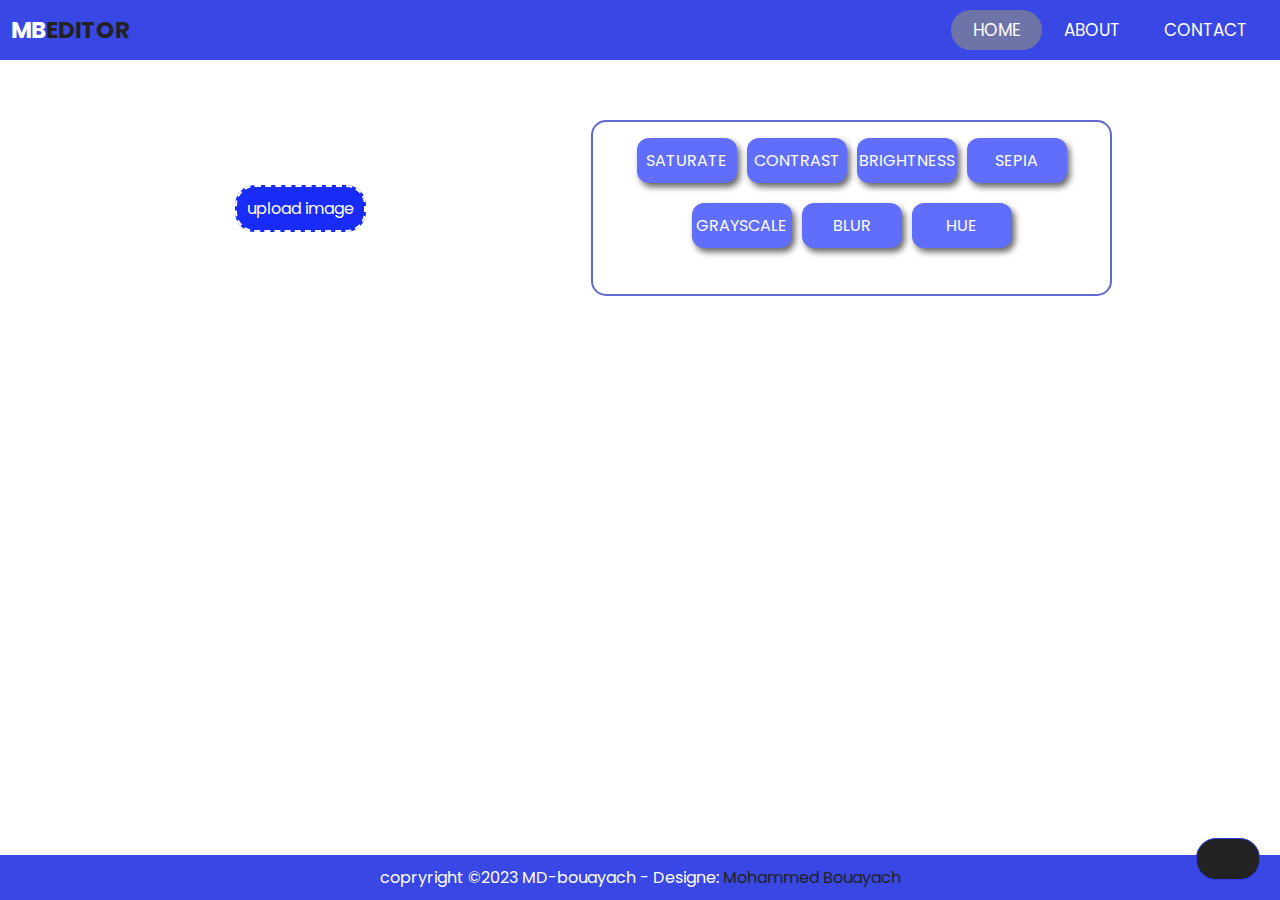
<file: index.html>
<!DOCTYPE html>
<html lang="en">
<head>
  <meta charset="UTF-8">
  <meta http-equiv="X-UA-Compatible" content="IE=Edge">
  <meta name="viewport" content="width=device-width, initial-scale=1">
  
  <link rel="stylesheet" href="https://cdnjs.cloudflare.com/ajax/libs/font-awesome/6.4.2/css/all.min.css" integrity="sha512-z3gLpd7yknf1YoNbCzqRKc4qyor8gaKU1qmn+CShxbuBusANI9QpRohGBreCFkKxLhei6S9CQXFEbbKuqLg0DA==" crossorigin="anonymous" referrerpolicy="no-referrer" />
  

  <title>HTML</title>
  
  <!-- HTML -->
  

  <!-- Custom Styles -->
  <link rel="stylesheet" href="style.css">
</head>

<body>
  
  <!-- Project -->
  <div class="head">
  <a href="index.html">MB<span>editor</span></a>
  <ul>
   <li class="page"><a href="index.html">Home</a></li>
     <li><a href="about.html">about</a></li>
        <li><a href="contact.html">contact</a></li>
           
  </ul>
  
  <div class="menu">
   <i class="fa-solid fa-bars"></i>
   
  </div>
  
  
 </div>
 
 <div class="munu-liste">
   <ul>
   <li class="page"><a href="index.html">Home</a></li>
     <li><a href="about.html">about</a></li>
        <li><a href="contact.html">contact</a></li>
           
  </ul>
   <div class="rmove">
  <i class="fa-solid fa-xmark"></i>
  
 </div>
  
 </div>

 
 <div class="container">
 
<div class="stach">
   <div class="image-box">
    <div class="img">
     <img id="image">
     <canvas id="canvas"></canvas>
    </div>
    <div class="upload">
     <label for="upload">upload image</label>
     <input type="file" name="" id="upload">
    </div> 

   </div>
   <div class="paramitre-box">
    
    
    <ul class="input" id="flater">
    
  <li data-filter="saturate">
  <p>saturate</p>
   
   <span id="vl1">100</span>
 
   <input type="range" id="saturate" min="0" max="200" value="100" class="rangslid">
   
  </li>
<li data-filter="contrast" >
  <p>contrast</p>
 
    <span id="vl2">100</span>
       
   <input type="range" id="contrast" min="0" max="200" value="100" class="rangslid">
  </li>
  
  <li data-filter="brightness">
     <p>brightness</p>
   
      <span id="vl3">100</span>
      
   <input type="range" id="brightness" min="0" max="200" value="100">
  </li>
  
  <li data-filter="sepia" >
   <p>sepia</p>
      <span id="vl4">0</span>

   <input type="range" id="sepia" min="0" max="200" value="0">
  </li>
  
    <li data-filter="grayscale"  >
  <p>grayscale</p>
     
        <span id="vl5">0</span>

   <input type="range" id="grayscale" min="0" step="0.1" max="1" value="0">
  </li>
  
      <li data-filter="blur" >
     <p>blur</p>
      
      <span id="vl6">0</span>
   
   <input type="range" id="blur" min="0" step="0.1" max="10" value="0">
  </li>
  
      <li data-filter="hue">
       <p>hue-rotate</p>
          <span id="vl7">0</span>
       
       <input type="range" id="hue-rotate" min="0"  max="350" value="0">
      </li>
  
  
 </ul>
   
    <ul class="info">
     <li class="current" style="display: none">nn</li>
     <li >saturate</li>
     <li>contrast</li>
     <li>brightness</li>
     <li>sepia</li>
     <li>grayscale</li>
     <li>blur</li>
     <li>hue</li>
     
    </ul>
    
   

 
    <div class="buttons">
    <a id="download" download="image" >download</a>
 
    
   </div>
 
   </div>

   
</div>
  
 </div>
 <div class="footer-box" id="mod">
 
   <i class="icon fa-solid fa-moon"></i>
  
 </div>
 
 
 <footer>
  
    <p>copryright &copy;2023 MD-bouayach - Designe: <a href="https://mohammedbouayach-portfolio.netlify.app/">Mohammed Bouayach</a> </p>
  
  
 </footer>
  
  
  <script src="main.js"></script>
</body>
</html>
</file>
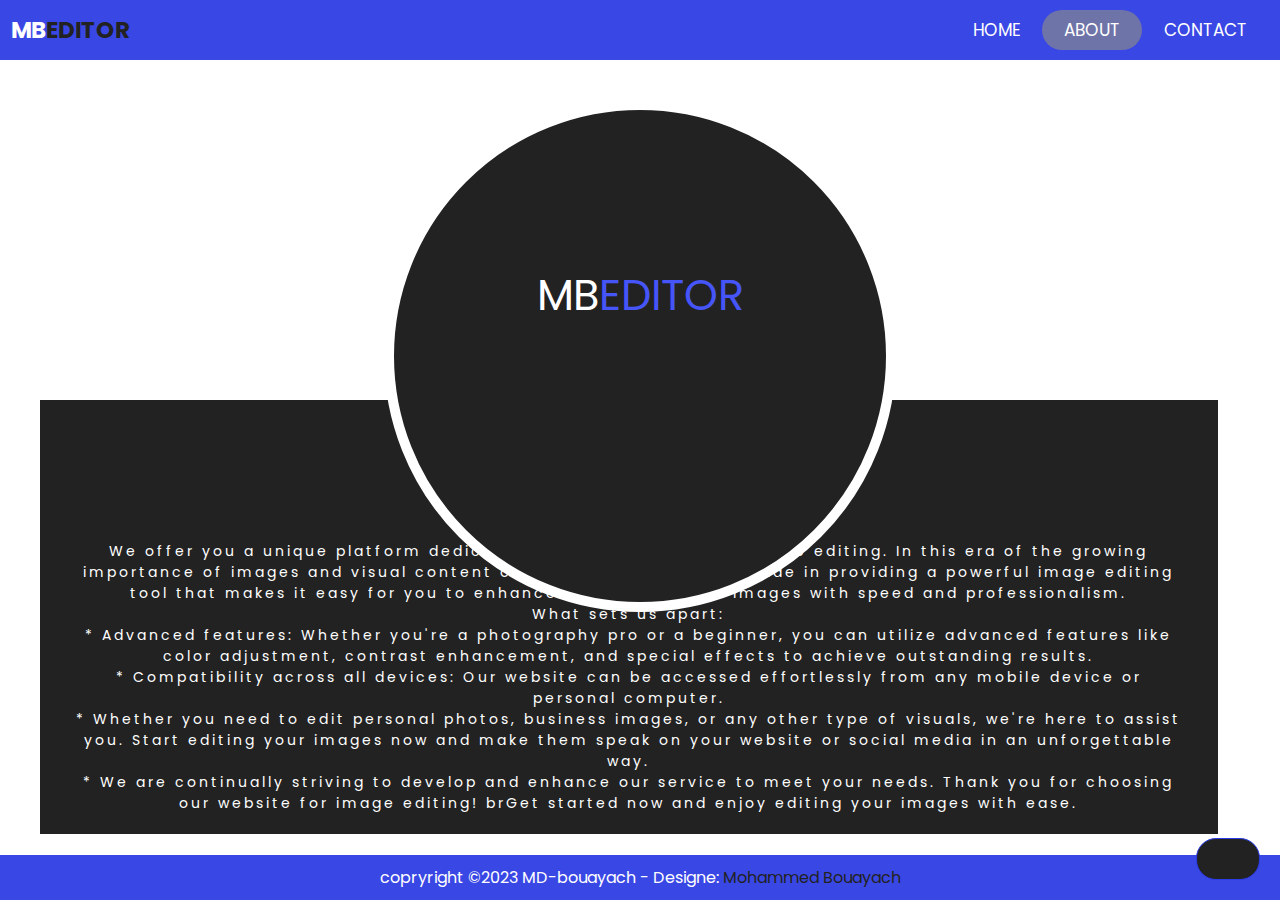
<file: about.html>
<!DOCTYPE html>
<html>

<head>
 <meta charset="UTF-8">
 <meta name="viewport" content="width=device-width, initial-scale=1">
 <title></title>
 
   <link rel="stylesheet" href="https://cdnjs.cloudflare.com/ajax/libs/font-awesome/6.4.2/css/all.min.css" integrity="sha512-z3gLpd7yknf1YoNbCzqRKc4qyor8gaKU1qmn+CShxbuBusANI9QpRohGBreCFkKxLhei6S9CQXFEbbKuqLg0DA==" crossorigin="anonymous" referrerpolicy="no-referrer" />
 
 
 
  <link rel="stylesheet" href="style.css">
  <link rel="stylesheet" href="about.css">
</head>

<body>
  <div class="head">
  <a href="index.html">MB<span>editor</span></a>
  <ul>
   <li ><a href="index.html">Home</a></li>
     <li class="page"><a href="about.html">about</a></li>
        <li><a href="contact.html">contact</a></li>
           
  </ul>
    <div class="menu">
     <i class="fa-solid fa-bars"></i>
   
  </div>
  
  
 </div>
 
 <div class="munu-liste">
   <ul>
   <li ><a href="index.html">Home</a></li>
     <li class="page"><a href="about.html">about</a></li>
        <li><a href="contact.html">contact</a></li>
           
  </ul>

 <div class="rmove">
    <i class="fa-solid fa-xmark"></i>
  
 </div>

 </div>

  
  
 </div>
 
 <div class="logo">
   <p>MB<span>EDITOR</span></p>

 </div>
 
 <div class="description">
  
  <p id="ngls">
Welcome to our website!


<br>We offer you a unique platform dedicated to easy and creative image editing. In this era of the growing importance of images and visual content on the internet, we take pride in providing a powerful image editing tool that makes it easy for you to enhance and modify your images with speed and professionalism. <br>

What sets us apart:

<br>* Advanced features: Whether you're a photography pro or a beginner, you can utilize advanced features like color adjustment, contrast enhancement, and special effects to achieve outstanding results.



<br>* Compatibility across all devices: Our website can be accessed effortlessly from any mobile device or personal computer.



<br>* Whether you need to edit personal photos, business images, or any other type of visuals, we're here to assist you. Start editing your images now and make them speak on your website or social media in an unforgettable way.



<br>* We are continually striving to develop and enhance our service to meet your needs. Thank you for choosing our website for image editing!

brGet started now and enjoy editing your images with ease.



  </p>
  



  
 </div> 
 <div class="footer-box" id="mod">
 
   <i class="icon fa-solid fa-moon"></i>
  
 </div>
 

 <footer>
  
    <p>copryright &copy;2023 MD-bouayach - Designe: <a href="https://mohammedbouayach-portfolio.netlify.app/">Mohammed Bouayach</a> </p>
  
  
 </footer>

 
 

  <script src="about.js"></script>

</body>

</html>
</file>
<file: style.css>
@import url('https://fonts.googleapis.com/css2?family=Amiri:ital,wght@0,400;0,700;1,400&family=Galada&family=Harmattan&family=Noto+Naskh+Arabic&family=Open+Sans:ital,wght@0,300;0,400;0,500;0,600;0,700;1,300;1,400;1,500&family=Playfair+Display:wght@400;500;700&family=Poppins:wght@200;400&display=swap');



:root{
 --color-one:white;
 --color-two:#222
 
}

*{
 margin: 0;
 padding: 0;
 box-sizing: border-box;
 font-family: 'Amiri', serif;
font-family: 'Galada', cursive;
font-family: 'Harmattan', sans-serif;
font-family: 'Noto Naskh Arabic', serif;
font-family: 'Open Sans', sans-serif;
font-family: 'Playfair Display', serif;
font-family: 'Poppins', sans-serif;
}


body {
   background: var(--color-one);
  
   justify-content: center;
   padding-bottom: 40px;
 
   
  
}

.head{
 width: 100%;
 height: 40px;
 background: #3947E4;
 display: flex;
 align-items: center;
 justify-content: space-between;
 padding: 30px 11px;
 overflow: hidden;
 z-index: 700;
}

.head a{
 text-decoration: none;
 color: #ffff;
 text-transform: uppercase;
 font-weight: bolder;
 font-size: 23px;
}
.head a span{
 color: #222;
}
.head ul{
 display: flex;
}
.head ul li{
 list-style: none;
 padding: 7px 22px;
}
.head ul li a{
 font-weight: normal;
 font-size: 17px;
}
.head ul li :hover{
 background: #6F74A8;
 border-radius: 20px;
 padding: 7px;
}
.page{
 background: #6F74A8;
 border-radius: 20px;
 
}
.container{
padding: 40px;
border-radius: 9px;
margin-top: 10px;
width: 90vw;
}
.stach{
 display: grid;
 margin-top: 10px;
 width: 100%;
 grid-template-columns: 5fr 5fr;
 gap: 30px;
 
}
.image-box{
 display: flex;
 flex-direction: column;
 gap: 40px;
 
 justify-content: center;
 align-items: center;
 
 
}

.img img,canvas{
 max-width: 60vw;
 max-height:60vh;

 transition: 0.6s;
}
.img img,canvas:hover{
transform: scale(1.1)
}
.upload{
 
}
.upload label{
 color: #fff;
 background: #182BF7;
 padding: 10px;
 border-radius: 20px;
 border: 2px dashed white;
}
.upload label:active{
 background: #36622C;
 
}
.upload input{
 display: none;
}
.info{
display: flex;
flex-wrap: wrap;
gap: 10px;
justify-content: center;

}
.info li{
 background: #616EFB;
 width: 100px;
 text-align: center;
 padding: 10px 0;
 border-radius: 12px;
 color: white;
 text-transform: uppercase;
 box-shadow: 3px 4px 6px rgba(0, 0, 0, 0.6);
 
}
.info .current{
 background: #000000;
 transform: scale(1.1)
 
}
.paramitre-box{
 border: 2px solid #6069CD;
 padding: 6px 10px;
 border-radius: 15px;
}


.paramitre-box ul{
 list-style: none;
 
}
.paramitre-box ul li{
 
 text-align: center;
 justify-content: center;
 align-items: center;
 margin-top: 10px;
 gap: 10px;
 position: relative;
}
.paramitre-box ul li span{
 position: absolute;
 left: 81%;
 top: 24px;
 color: red;
 padding: 0 40px;
 text-align: center;
 font-weight: bolder;
 color: #7882ED;
}

.paramitre-box ul li p {
 position: relative;
 right: 120px;
 text-transform: uppercase;
 color: #7882ED;
}

.paramitre-box ul li input{
 width: 300px;

 background: #111;
 height: 4px;
 border-radius: 20px;
 
}

.paramitre-box ul li input::-webkit-slider-thumb{
  -webkit-appearance: none;
  width: 14px;
  height: 14px;
  background: #5A65D9;
  border-radius: 50%;
  border: solid 1px red;
  
}
.rotat{
 display: flex;
 justify-content: center;
}

.rotat ul{
 display: flex;
 width: 70px;
 justify-content: center;
 align-items: center;
 gap: 10px;
 margin-top: 10px;
}
.rotat ul li{
 padding:6px 20px;
 
 background: #A5ABE8;
 border-radius: 15px;
 line-height: 30px;
 box-shadow: 3px 4px 6px rgba(0, 0, 0, 0.6);
 text-align: center;
}
.rotat ul li i{
 font-size: 16px;
 color: #FFFFFF;
}
.buttons{
 display: flex;
 
 justify-content: center;
 align-items: center;
 gap: 10px;
 margin-top: 40px;
 
}
.buttons #download:active{
 background: #4B5B2E;
}
.buttons #reset:active{
background: #4B5B2E;

}

.buttons #download{
 background: #53B026;
 padding: 10px;
 border-radius: 10px;
 color: white;
 outline: none;
 width: 100px;
 border: none;
 text-decoration: none;
 text-align: center;
}
.buttons #reset{
 background: var(--color-two);
 padding:10px;
 border-radius: 10px;
 color: white;
 outline: none;
 width: 100px;
 border: none;
 text-decoration: none;
 text-align: center;
 visibility: hidden;
 display: none;
 
}
.footer-box{
 width: 5vw;
 height: 40px;
 background: var(--color-two);
 display: flex;
 justify-content: center;
 align-items: center;
 position: fixed;
 right: 20px;
 bottom: 0;
 margin-bottom: 20px;
 padding: 20px;
 border-radius: 20px;
 color: var(--color-one);
 border: 1px solid #2C3CE8;
 z-index: 600;
}


footer{
 background: #3947E4;
 position: fixed;
 bottom:0;
 color: white;
 padding: 10px 0;
 display: flex;
 justify-content: center;
 align-items: center;
 
 width: 100%;
 margin-top: 30px;
}
footer p a{
 color: #222;
 text-decoration: none;
}
.dark{

 --color-one:#222;
 --color-two:white;
 
}
.menu{
display: none
}
.munu-liste{
display: none;
}
.rmove{
 display: none
}

 @media screen and (max-width: 768px) {
  .paramitre-box ul li input{
   width: 200px;
  }
  
  .paramitre-box ul li span{
  left: 77%;
  font-size: 13px;
  top: 25px;
 }
 .paramitre-box ul li p {
 position: relative;
 right: 68px;
 text-transform: uppercase;
 color: #7882ED;
}
    .img img,canvas{
   max-width: 40vw;
   max-height: 40vh;
  }
  .menu{
display: none
}
.munu-liste{
display: none;
}
.rmove{
 display: none
}
  
 }

 @media screen and (max-width: 560px) {
  .head{
 width: 100%;
 height: 40px;
 background: #3947E4;
 display: flex;
 align-items: center;
 justify-content: space-between;
 padding: 30px 11px;
 
 z-index: 600;
}

.head a{
 text-decoration: none;
 color: #ffff;
 text-transform: uppercase;
 font-weight: bolder;
 font-size: 19px;
}
.head a span{
 color: #222;
}
.head ul{
 display: none;
}
.head ul li{
 list-style: none;
 padding: 7px 10px;
}
.head ul li a{
 font-weight: normal;
 font-size: 12px;
}
  
  
  
  
  .upload{
   margin-top: 20px;
  }
  .container{
   width: 90vw;
  }
  .image-box{
  margin-top: 30px;
  gap: 20px;
  
 
  }
  .paramitre-box{
  padding: 6px 14px;
  margin-left: -9px;
  }
  .paramitre-box ul li input{
   width: 200px;
  }
    
   .info li{
  text-align: center;
  color: #FFFFFF;
  font-weight: normal;
 }
 .paramitre-box ul li span{
  left: 77%;
  font-size: 13px;
  top: 26px;
 }
 .paramitre-box ul li p {
 position: relative;
 right: 68px;
 text-transform: uppercase;
 color: #7882ED;
}
  .stach{
   grid-template-columns: 1fr;
  }
  .paramitre-box ul li{
   width: 250px;
   
  }
  .buttons{
   gap: 10px;
  }
  .img img,canvas{
   max-width: 80vw;
   max-height: 80vh;
  }
  .info{
   display: grid;
   grid-template-columns: 1fr;
  }
 .footer-box{
  right: 10px;
  z-index: 999;
 }
  
  footer p{
   font-size: 8px;
   
  }
  .menu{
   display: block;
   color: white;
   padding: 0 9px;
   
  }
  .menu i{
   font-size: 19px
  }
  
  .munu-liste{
   background: #3947E4;
   width: 300px;
  
   z-index:300;
  margin: auto;
   
   text-align: right;
   
   transition: 0.5s ease;
   animation-name: slide ;
   animation-duration:0.8s;
  
   padding: 9px 0  ;
   height: 220px;
   position: absolute;
   left: 22px;
 animation: fall 1s ease-in-out;
  }
  
  @keyframes fall {
  0% {
    transform: translateY(-100%);
  }

  100% {
    transform: translateY(0%);
  }
}
 
 .munu-liste ul{
  display: flex;
  list-style: none;
  flex-direction: column;
 justify-content: center;
 align-items: center;
 margin-top: 20px;
 gap: 10px;
 
 
 }
 .munu-liste ul li{
 
  list-style: none;
  padding: 7px 100px;
  
  
 }
  .munu-liste ul li a:hover{
padding: 7px 100px;
background: #6F74A8;
 border-radius: 20px;
  }
 .munu-liste ul li a{
 text-decoration: none;
 color: #ffff;
 text-transform: uppercase;
 }
 .rmove{
  background: red;
  width:30px;
  margin-top: 6px;
  margin-left: 4px;
  text-align: center;
  padding: 4px;
 border-radius: 50%;
animation-name: slider ;
   animation-duration:0.8s;
transition: 0.5s ease;
z-index:2;
margin-top: 63px;
 }
   @keyframes slider {
   0%{
    left: 300px;
   }
   100%{
left: 0;
   }
   
  }
 
  .rmove i{
   color: white;
  }
 }
</file>
<file: about.css>
body{
 
}

:root{
 --color-one:white;
 --color-two:#222
 
}

.logo{
 
background: var(--color-two); padding: 10px ;
 border-radius: 50%;
 font-size: 30px;
 width: 40vw;
 height: 40vw;
 margin: auto;
 text-align: center;
 line-height: 350px;
 margin-top: 40px;
 border: solid var(--color-one) 10px;
 box-shadow: 5px 4px 3px rbga(0,0,0.4)
 
}
.logo p{
 font-size: 43px;
 color:var(--color-one);
}
.logo p span{
 color: #4655F8;
}
.description{
 margin: auto;
 background: var(--color-two);
 color: var(--color-one);
 width: 92vw;
 padding:120px 34px 20px;

 position: absolute;
 top: 400px;
 left: 40px;
 z-index: -1;
}
.description p{
 font-size: 14px;
 
 text-align: center;
 letter-spacing: 3px;
}
footer{
 margin-top: 90px;
}

 @media screen and  (max-width: 768px) {
  .logo{
   line-height: 300px;
  }
  .description{
   top: 300px;
  }
.description p{
 font-size: 14px;
}


}




 @media screen and (max-width: 560px) {
  
  
  .logo{
   line-height: 117px;
  width: 50vw;
  height: 50vw;
   
  }
  .logo p{
   font-size: 19px;
  }
  .description{
   left: 15px;
   top: 200px;
   
  }
  .description p{
   font-size: 10px;
   
 
  }
  
  
 }
</file>
